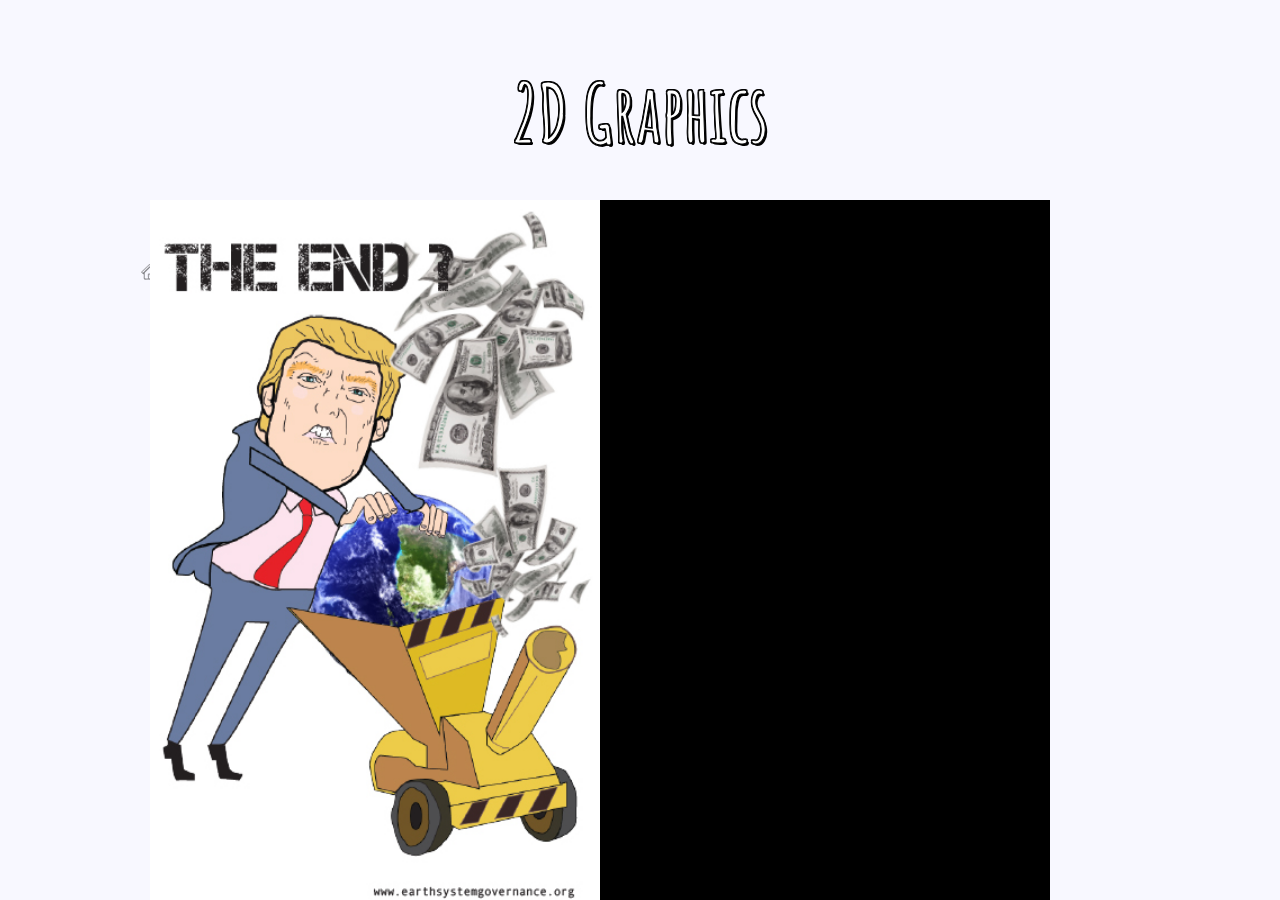
<file: 2Dgraphic/index.html>
<!doctype html>
<html>
  <head>
    <link href="https://fonts.googleapis.com/css?family=Amatic+SC" rel="stylesheet">
    <meta charset="utf-8">
    <link rel="stylesheet" href="style.css" type="text/css">
    <title>MMP 210</title>
  
  </head>
  <body>
    <div id="container">
      <h1>2D Graphics</h1>
         <li class="link"><a href="../" target="blank"><img src="addressS.png"> </a></li>
    
       
        	<script src="p5.min.js"></script>
        <script src="p5.dom.js"></script>
            <script src="p5.play.js"></script>
            <script src="p5.sound.js"></script>
	        <script src="sketch.js"></script>
        <div id ="content"></div>
        
    </div>
  </body>
</html>
</file>
<file: 2Dgraphic/style.css>
body{
  font-family: 'Amatic SC', cursive;
  margin: 200;
  padding: 100;
  color: navy;
  background-color: ghostwhite;
}
h1{
    font-size: 5em;
    text-align: center;
     -webkit-text-stroke: 1px black;
   color: white;
   text-shadow:
       2px 2px 0 #000,
     -1px -1px 0 #000,  
      1px -1px 0 #000,
      -1px 1px 0 #000,
       1px 1px 0 #000;
}

#container{
  padding: 100px 100;
  width: 1000px;
  margin: 0 auto;
align-content: center;
}

.link{
  list-style: none;
  color:hotpink;
  font-size: 2em;
}

.link a{
  color: olive;
}

a {  
  font-size: 2em;
  color: slategray;
  transition: color 500ms;
}

a:hover{
  color: white;
    text-shadow:
       2px 2px 0 #000,
     -1px -1px 0 #000,  
      1px -1px 0 #000,
      -1px 1px 0 #000,
       1px 1px 0 #000;
}
p {
    font-size: 2em;
    text-align: right;
     -webkit-text-stroke: 1px black;
   color: white;
}
</file>
